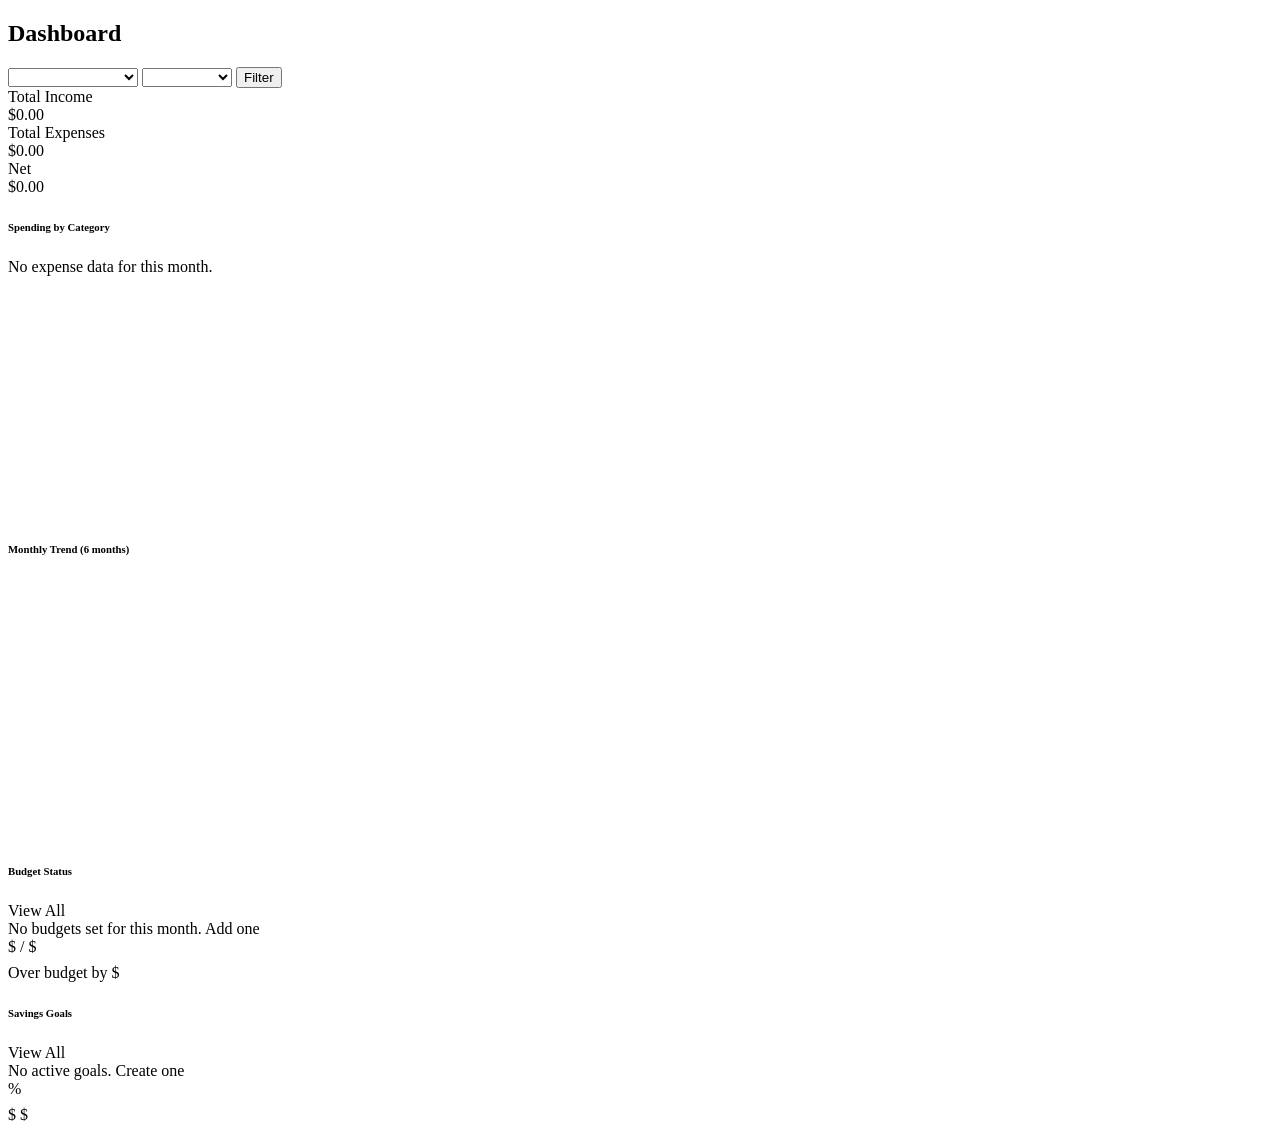
<file: src/main/resources/templates/dashboard/index.html>
<!DOCTYPE html>
<html xmlns:th="http://www.thymeleaf.org"
      th:replace="~{fragments/layout :: layout('Dashboard - FinanceBoard', ~{::content}, 'dashboard')}">
<body>
<th:block th:fragment="content">

    <!-- Header Row -->
    <div class="d-flex justify-content-between align-items-center mb-4">
        <h2 class="mb-0"><i class="bi bi-speedometer2 me-2 text-primary"></i>Dashboard</h2>
        <form class="d-flex gap-2 align-items-center" method="get" th:action="@{/dashboard}">
            <select name="month" class="form-select form-select-sm" style="width:130px">
                <option th:each="m : ${#numbers.sequence(1,12)}"
                        th:value="${m}"
                        th:text="${#temporals.format(#temporals.create(data.year, m, 1), 'MMMM')}"
                        th:selected="${m == data.month}"></option>
            </select>
            <select name="year" class="form-select form-select-sm" style="width:90px">
                <option th:each="yr : ${#numbers.sequence(currentYear - 3, currentYear)}"
                        th:value="${yr}" th:text="${yr}"
                        th:selected="${yr == data.year}"></option>
            </select>
            <button class="btn btn-sm btn-outline-primary" type="submit">
                <i class="bi bi-funnel me-1"></i>Filter
            </button>
        </form>
    </div>

    <!-- KPI Cards -->
    <div class="row g-3 mb-4">
        <div class="col-md-4">
            <div class="card border-0 shadow-sm h-100">
                <div class="card-body d-flex align-items-center">
                    <div class="rounded-circle bg-success bg-opacity-10 p-3 me-3">
                        <i class="bi bi-arrow-down-circle text-success fs-4"></i>
                    </div>
                    <div>
                        <div class="text-muted small">Total Income</div>
                        <div class="fw-bold fs-5 text-success" th:text="'$' + ${#numbers.formatDecimal(data.totalIncome, 1, 2)}">$0.00</div>
                    </div>
                </div>
            </div>
        </div>
        <div class="col-md-4">
            <div class="card border-0 shadow-sm h-100">
                <div class="card-body d-flex align-items-center">
                    <div class="rounded-circle bg-danger bg-opacity-10 p-3 me-3">
                        <i class="bi bi-arrow-up-circle text-danger fs-4"></i>
                    </div>
                    <div>
                        <div class="text-muted small">Total Expenses</div>
                        <div class="fw-bold fs-5 text-danger" th:text="'$' + ${#numbers.formatDecimal(data.totalExpense, 1, 2)}">$0.00</div>
                    </div>
                </div>
            </div>
        </div>
        <div class="col-md-4">
            <div class="card border-0 shadow-sm h-100">
                <div class="card-body d-flex align-items-center">
                    <div th:class="${data.netPositive}
                        ? 'rounded-circle bg-primary bg-opacity-10 p-3 me-3'
                        : 'rounded-circle bg-warning bg-opacity-10 p-3 me-3'">
                        <i th:class="${data.netPositive}
                            ? 'bi bi-graph-up text-primary fs-4'
                            : 'bi bi-graph-down text-warning fs-4'"></i>
                    </div>
                    <div>
                        <div class="text-muted small">Net</div>
                        <div th:class="${data.netPositive}
                            ? 'fw-bold fs-5 text-primary' : 'fw-bold fs-5 text-warning'"
                             th:text="'$' + ${#numbers.formatDecimal(data.netAmount, 1, 2)}">$0.00</div>
                    </div>
                </div>
            </div>
        </div>
    </div>

    <!-- Charts Row -->
    <div class="row g-3 mb-4">
        <!-- Expense by Category (Pie) -->
        <div class="col-md-5">
            <div class="card border-0 shadow-sm h-100">
                <div class="card-header bg-transparent border-0 pb-0">
                    <h6 class="mb-0"><i class="bi bi-pie-chart me-2 text-primary"></i>Spending by Category</h6>
                </div>
                <div class="card-body d-flex justify-content-center">
                    <div style="position:relative; height:260px; width:100%">
                        <canvas id="categoryPieChart"></canvas>
                    </div>
                </div>
            </div>
        </div>
        <!-- Monthly Trend (Bar) -->
        <div class="col-md-7">
            <div class="card border-0 shadow-sm h-100">
                <div class="card-header bg-transparent border-0 pb-0">
                    <h6 class="mb-0"><i class="bi bi-bar-chart me-2 text-primary"></i>Monthly Trend (6 months)</h6>
                </div>
                <div class="card-body">
                    <div style="position:relative; height:260px">
                        <canvas id="trendBarChart"></canvas>
                    </div>
                </div>
            </div>
        </div>
    </div>

    <!-- Budgets & Goals Row -->
    <div class="row g-3">
        <!-- Budget Summary -->
        <div class="col-md-6">
            <div class="card border-0 shadow-sm h-100">
                <div class="card-header bg-transparent border-0 d-flex justify-content-between align-items-center">
                    <h6 class="mb-0"><i class="bi bi-wallet2 me-2 text-primary"></i>Budget Status</h6>
                    <a th:href="@{/budgets}" class="btn btn-sm btn-outline-secondary">View All</a>
                </div>
                <div class="card-body">
                    <div th:if="${#lists.isEmpty(data.budgetStatuses)}" class="text-muted text-center py-3">
                        No budgets set for this month.
                        <a th:href="@{/budgets/new}">Add one</a>
                    </div>
                    <div th:each="bs : ${data.budgetStatuses}" class="mb-3">
                        <div class="d-flex justify-content-between small mb-1">
                            <span th:text="${bs.categoryName}" class="fw-semibold"></span>
                            <span th:class="${bs.overBudget} ? 'text-danger fw-bold' : 'text-muted'">
                                $<span th:text="${#numbers.formatDecimal(bs.spentAmount, 1, 2)}"></span>
                                / $<span th:text="${#numbers.formatDecimal(bs.limitAmount, 1, 2)}"></span>
                            </span>
                        </div>
                        <div class="progress" style="height:8px">
                            <div th:class="${bs.progressBarClass}"
                                 th:style="'width:' + ${bs.usagePercentCapped} + '%'"
                                 role="progressbar"></div>
                        </div>
                        <div th:if="${bs.overBudget}" class="text-danger small mt-1">
                            <i class="bi bi-exclamation-triangle-fill me-1"></i>
                            Over budget by $<span th:text="${#numbers.formatDecimal(bs.spentAmount.subtract(bs.limitAmount).abs(), 1, 2)}"></span>
                        </div>
                    </div>
                </div>
            </div>
        </div>

        <!-- Goals Summary -->
        <div class="col-md-6">
            <div class="card border-0 shadow-sm h-100">
                <div class="card-header bg-transparent border-0 d-flex justify-content-between align-items-center">
                    <h6 class="mb-0"><i class="bi bi-trophy me-2 text-primary"></i>Savings Goals</h6>
                    <a th:href="@{/goals}" class="btn btn-sm btn-outline-secondary">View All</a>
                </div>
                <div class="card-body">
                    <div th:if="${#lists.isEmpty(data.activeGoals)}" class="text-muted text-center py-3">
                        No active goals. <a th:href="@{/goals/new}">Create one</a>
                    </div>
                    <div th:each="goal : ${data.activeGoals}" class="mb-3">
                        <div class="d-flex justify-content-between small mb-1">
                            <span th:text="${goal.name}" class="fw-semibold"></span>
                            <span class="text-muted">
                                <span th:text="${goal.progressPercentInt}"></span>%
                            </span>
                        </div>
                        <div class="progress" style="height:8px">
                            <div class="progress-bar bg-primary"
                                 th:class="${goal.progressBarClass}"
                                 th:style="'width:' + ${goal.progressPercentInt} + '%'"
                                 role="progressbar"></div>
                        </div>
                        <div class="d-flex justify-content-between small text-muted mt-1">
                            <span>$<span th:text="${#numbers.formatDecimal(goal.currentAmount, 1, 2)}"></span></span>
                            <span>$<span th:text="${#numbers.formatDecimal(goal.targetAmount, 1, 2)}"></span></span>
                        </div>
                    </div>
                </div>
            </div>
        </div>
    </div>

    <!-- Chart.js initialization -->
    <script th:inline="javascript">
        (function() {
            // Pie Chart: Expenses by Category
            const pieLabels = [];
            const pieData = [];
            const pieColors = [];
            /*[# th:each="entry : ${data.expensesByCategory}"]*/
            pieLabels.push(/*[[${entry.key}]]*/ 'Category');
            pieData.push(/*[[${entry.value}]]*/ 0);
            pieColors.push(/*[[${data.categoryColors.get(entry.key) ?: '#6c757d'}]]*/ '#6c757d');
            /*[/]*/

            if (pieData.length > 0 && pieData.some(v => v > 0)) {
                new Chart(document.getElementById('categoryPieChart'), {
                    type: 'doughnut',
                    data: {
                        labels: pieLabels,
                        datasets: [{ data: pieData, backgroundColor: pieColors, borderWidth: 2 }]
                    },
                    options: {
                        responsive: true,
                        maintainAspectRatio: false,
                        plugins: {
                            legend: { position: 'right', labels: { boxWidth: 12, font: { size: 12 } } }
                        }
                    }
                });
            } else {
                const el = document.getElementById('categoryPieChart');
                if (el) el.parentElement.innerHTML = '<p class="text-muted text-center pt-5">No expense data for this month.</p>';
            }

            // Bar Chart: Monthly Trend
            const trendLabels = /*[[${data.trendLabels}]]*/ [];
            const trendIncome  = /*[[${data.trendIncome}]]*/ [];
            const trendExpense = /*[[${data.trendExpense}]]*/ [];

            new Chart(document.getElementById('trendBarChart'), {
                type: 'bar',
                data: {
                    labels: trendLabels,
                    datasets: [
                        { label: 'Income',   data: trendIncome,  backgroundColor: 'rgba(40,167,69,0.75)',  borderRadius: 4 },
                        { label: 'Expenses', data: trendExpense, backgroundColor: 'rgba(220,53,69,0.75)', borderRadius: 4 }
                    ]
                },
                options: {
                    responsive: true,
                    maintainAspectRatio: false,
                    plugins: { legend: { position: 'top' } },
                    scales: {
                        y: { beginAtZero: true, ticks: { callback: v => '$' + Number(v).toLocaleString() } }
                    }
                }
            });
        })();
    </script>

</th:block>
</body>
</html>
</file>
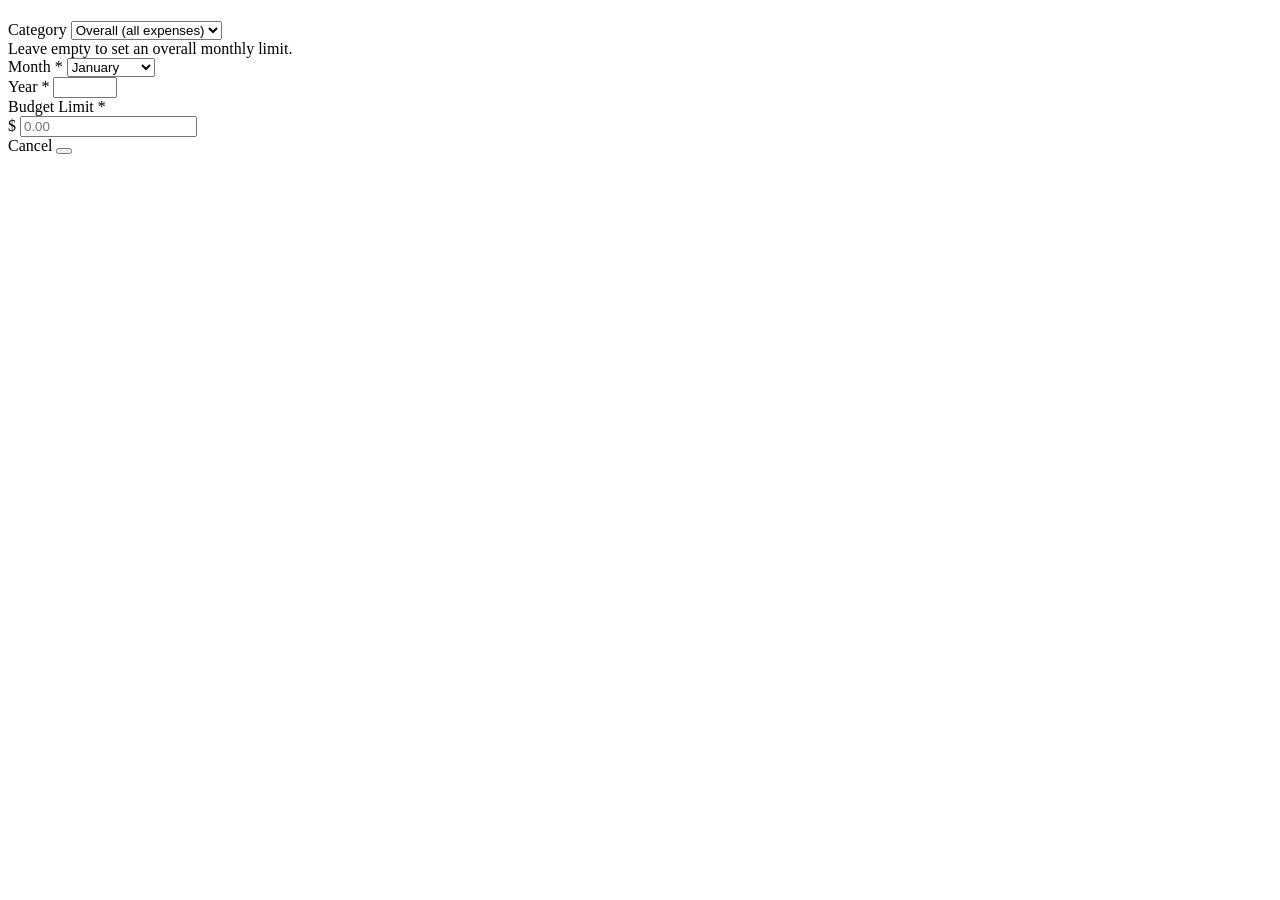
<file: src/main/resources/templates/budgets/form.html>
<!DOCTYPE html>
<html xmlns:th="http://www.thymeleaf.org"
      th:replace="~{fragments/layout :: layout(${editMode != null and editMode ? 'Edit Budget' : 'New Budget'} + ' - FinanceBoard', ~{::content}, 'budgets')}">
<body>
<th:block th:fragment="content">

    <div class="row justify-content-center">
        <div class="col-md-6 col-lg-5">
            <div class="card border-0 shadow-sm">
                <div class="card-header border-0 bg-transparent">
                    <h4 class="mb-0">
                        <i class="bi bi-wallet2 me-2 text-primary"></i>
                        <span th:text="${editMode != null and editMode ? 'Edit Budget' : 'Set Budget'}"></span>
                    </h4>
                </div>
                <div class="card-body">
                    <form th:action="${editMode != null and editMode ? '/budgets/' + form.id + '/edit' : '/budgets'}"
                          th:object="${form}" method="post" novalidate>

                        <div class="mb-3">
                            <label class="form-label fw-semibold">Category</label>
                            <select class="form-select" th:field="*{categoryId}">
                                <option value="">Overall (all expenses)</option>
                                <option th:each="cat : ${categories}"
                                        th:value="${cat.id}"
                                        th:text="${cat.icon != null ? cat.icon + ' ' : ''} + ${cat.name}"></option>
                            </select>
                            <div class="form-text">Leave empty to set an overall monthly limit.</div>
                        </div>

                        <div class="row g-3 mb-3">
                            <div class="col-6">
                                <label class="form-label fw-semibold">Month <span class="text-danger">*</span></label>
                                <select class="form-select" th:field="*{month}"
                                        th:classappend="${#fields.hasErrors('month')} ? 'is-invalid'">
                                    <option value="1">January</option>
                                    <option value="2">February</option>
                                    <option value="3">March</option>
                                    <option value="4">April</option>
                                    <option value="5">May</option>
                                    <option value="6">June</option>
                                    <option value="7">July</option>
                                    <option value="8">August</option>
                                    <option value="9">September</option>
                                    <option value="10">October</option>
                                    <option value="11">November</option>
                                    <option value="12">December</option>
                                </select>
                                <div th:if="${#fields.hasErrors('month')}" class="invalid-feedback" th:errors="*{month}"></div>
                            </div>
                            <div class="col-6">
                                <label class="form-label fw-semibold">Year <span class="text-danger">*</span></label>
                                <input type="number" class="form-control" th:field="*{year}"
                                       min="2000" max="2100"
                                       th:classappend="${#fields.hasErrors('year')} ? 'is-invalid'">
                                <div th:if="${#fields.hasErrors('year')}" class="invalid-feedback" th:errors="*{year}"></div>
                            </div>
                        </div>

                        <div class="mb-4">
                            <label class="form-label fw-semibold">Budget Limit <span class="text-danger">*</span></label>
                            <div class="input-group">
                                <span class="input-group-text">$</span>
                                <input type="number" class="form-control" th:field="*{limitAmount}"
                                       step="0.01" min="0.01" placeholder="0.00"
                                       th:classappend="${#fields.hasErrors('limitAmount')} ? 'is-invalid'">
                                <div th:if="${#fields.hasErrors('limitAmount')}" class="invalid-feedback"
                                     th:errors="*{limitAmount}"></div>
                            </div>
                        </div>

                        <div class="d-flex justify-content-between">
                            <a th:href="@{/budgets}" class="btn btn-outline-secondary">
                                <i class="bi bi-arrow-left me-1"></i>Cancel
                            </a>
                            <button type="submit" class="btn btn-primary">
                                <i class="bi bi-check-lg me-1"></i>
                                <span th:text="${editMode != null and editMode ? 'Update Budget' : 'Save Budget'}"></span>
                            </button>
                        </div>
                    </form>
                </div>
            </div>
        </div>
    </div>

</th:block>
</body>
</html>
</file>
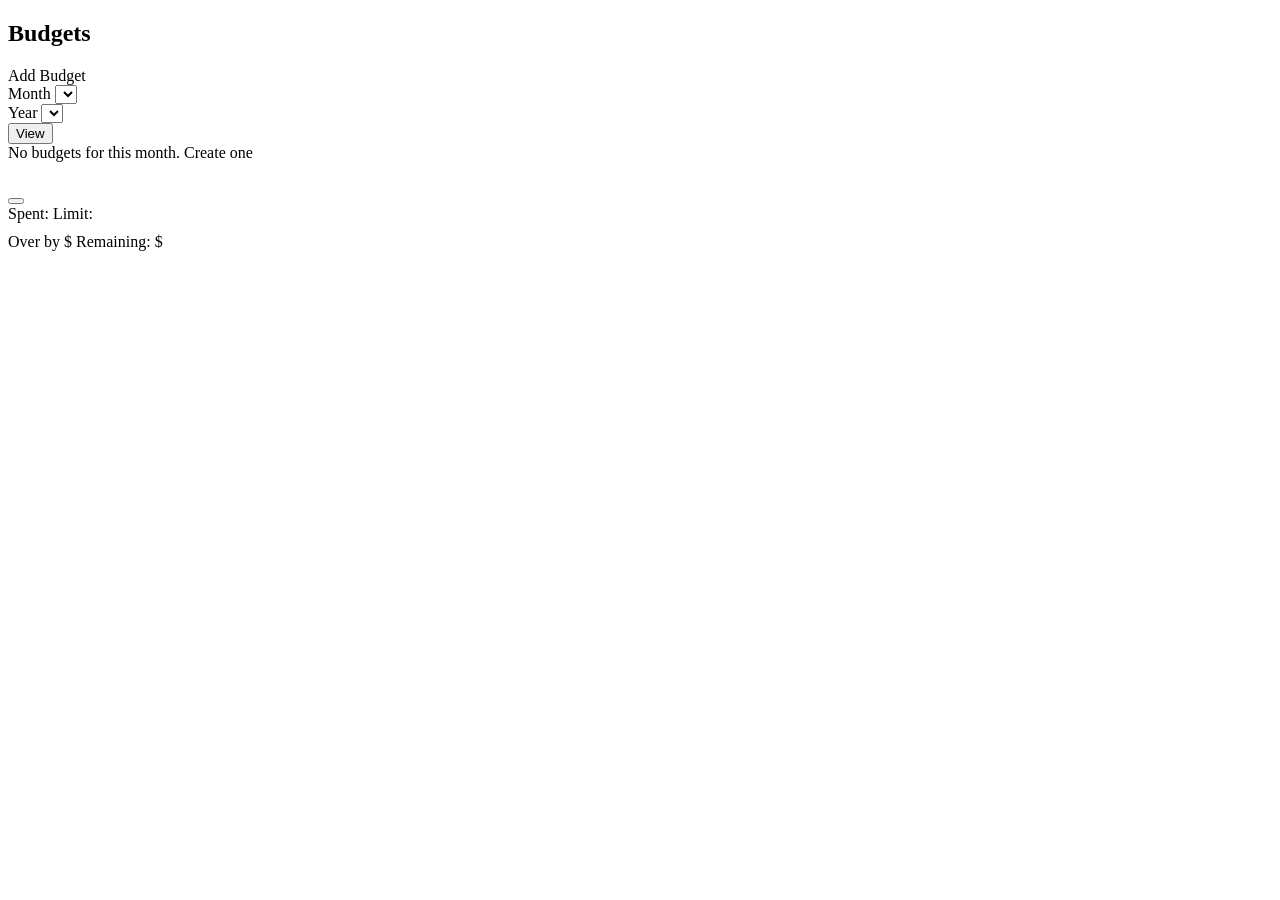
<file: src/main/resources/templates/budgets/list.html>
<!DOCTYPE html>
<html xmlns:th="http://www.thymeleaf.org"
      th:replace="~{fragments/layout :: layout('Budgets - FinanceBoard', ~{::content}, 'budgets')}">
<body>
<th:block th:fragment="content">

    <div class="d-flex justify-content-between align-items-center mb-4">
        <h2 class="mb-0"><i class="bi bi-wallet2 me-2 text-primary"></i>Budgets</h2>
        <a th:href="@{/budgets/new}" class="btn btn-primary">
            <i class="bi bi-plus-lg me-1"></i>Add Budget
        </a>
    </div>

    <!-- Month/Year Filter -->
    <div class="card border-0 shadow-sm mb-4">
        <div class="card-body py-3">
            <form class="row g-2 align-items-end" method="get" th:action="@{/budgets}">
                <div class="col-auto">
                    <label class="form-label small text-muted mb-1">Month</label>
                    <select name="month" class="form-select form-select-sm">
                        <option th:each="m : ${#numbers.sequence(1,12)}"
                                th:value="${m}"
                                th:text="${#temporals.format(#temporals.create(selectedYear, m, 1), 'MMMM')}"
                                th:selected="${m == selectedMonth}"></option>
                    </select>
                </div>
                <div class="col-auto">
                    <label class="form-label small text-muted mb-1">Year</label>
                    <select name="year" class="form-select form-select-sm">
                        <option th:each="yr : ${#numbers.sequence(currentYear - 2, currentYear + 1)}"
                                th:value="${yr}" th:text="${yr}"
                                th:selected="${yr == selectedYear}"></option>
                    </select>
                </div>
                <div class="col-auto">
                    <button class="btn btn-sm btn-outline-primary" type="submit">
                        <i class="bi bi-funnel me-1"></i>View
                    </button>
                </div>
            </form>
        </div>
    </div>

    <!-- Budget List -->
    <div th:if="${#lists.isEmpty(budgetStatuses)}" class="text-center text-muted py-5">
        <i class="bi bi-wallet2 fs-1 d-block mb-2 opacity-50"></i>
        No budgets for this month. <a th:href="@{/budgets/new}">Create one</a>
    </div>

    <div class="row g-3" th:unless="${#lists.isEmpty(budgetStatuses)}">
        <div class="col-md-6 col-lg-4" th:each="bs : ${budgetStatuses}">
            <div class="card border-0 shadow-sm h-100"
                 th:classappend="${bs.overBudget} ? 'border-danger border-opacity-50'">
                <div class="card-body">
                    <div class="d-flex justify-content-between align-items-start mb-2">
                        <h6 class="mb-0 fw-semibold" th:text="${bs.categoryName}"></h6>
                        <div>
                            <a th:href="@{/budgets/{id}/edit(id=${bs.budgetId})}"
                               class="btn btn-sm btn-outline-secondary me-1" title="Edit">
                                <i class="bi bi-pencil"></i>
                            </a>
                            <form th:action="@{/budgets/{id}/delete(id=${bs.budgetId})}" method="post" class="d-inline"
                                  onsubmit="return confirm('Delete this budget?')">
                                <button class="btn btn-sm btn-outline-danger" title="Delete">
                                    <i class="bi bi-trash"></i>
                                </button>
                            </form>
                        </div>
                    </div>

                    <div class="d-flex justify-content-between align-items-center mb-1 small">
                        <span class="text-muted">
                            Spent: <strong th:class="${bs.overBudget} ? 'text-danger' : ''"
                                          th:text="'$' + ${#numbers.formatDecimal(bs.spentAmount, 1, 2)}"></strong>
                        </span>
                        <span class="text-muted">
                            Limit: <strong th:text="'$' + ${#numbers.formatDecimal(bs.limitAmount, 1, 2)}"></strong>
                        </span>
                    </div>

                    <div class="progress mb-2" style="height:10px">
                        <div th:class="${bs.progressBarClass}"
                             th:style="'width:' + ${bs.usagePercentCapped} + '%'"
                             role="progressbar"
                             th:title="${#numbers.formatDecimal(bs.usagePercent, 1, 1)} + '% used'"></div>
                    </div>

                    <div class="d-flex justify-content-between small">
                        <span th:if="${bs.overBudget}" class="text-danger fw-semibold">
                            <i class="bi bi-exclamation-triangle-fill me-1"></i>
                            Over by $<span th:text="${#numbers.formatDecimal(bs.spentAmount.subtract(bs.limitAmount).abs(), 1, 2)}"></span>
                        </span>
                        <span th:unless="${bs.overBudget}" class="text-success">
                            <i class="bi bi-check-circle me-1"></i>
                            Remaining: $<span th:text="${#numbers.formatDecimal(bs.remaining, 1, 2)}"></span>
                        </span>
                        <span class="text-muted" th:text="${#numbers.formatDecimal(bs.usagePercent, 1, 0)} + '%'"></span>
                    </div>
                </div>
            </div>
        </div>
    </div>

</th:block>
</body>
</html>
</file>
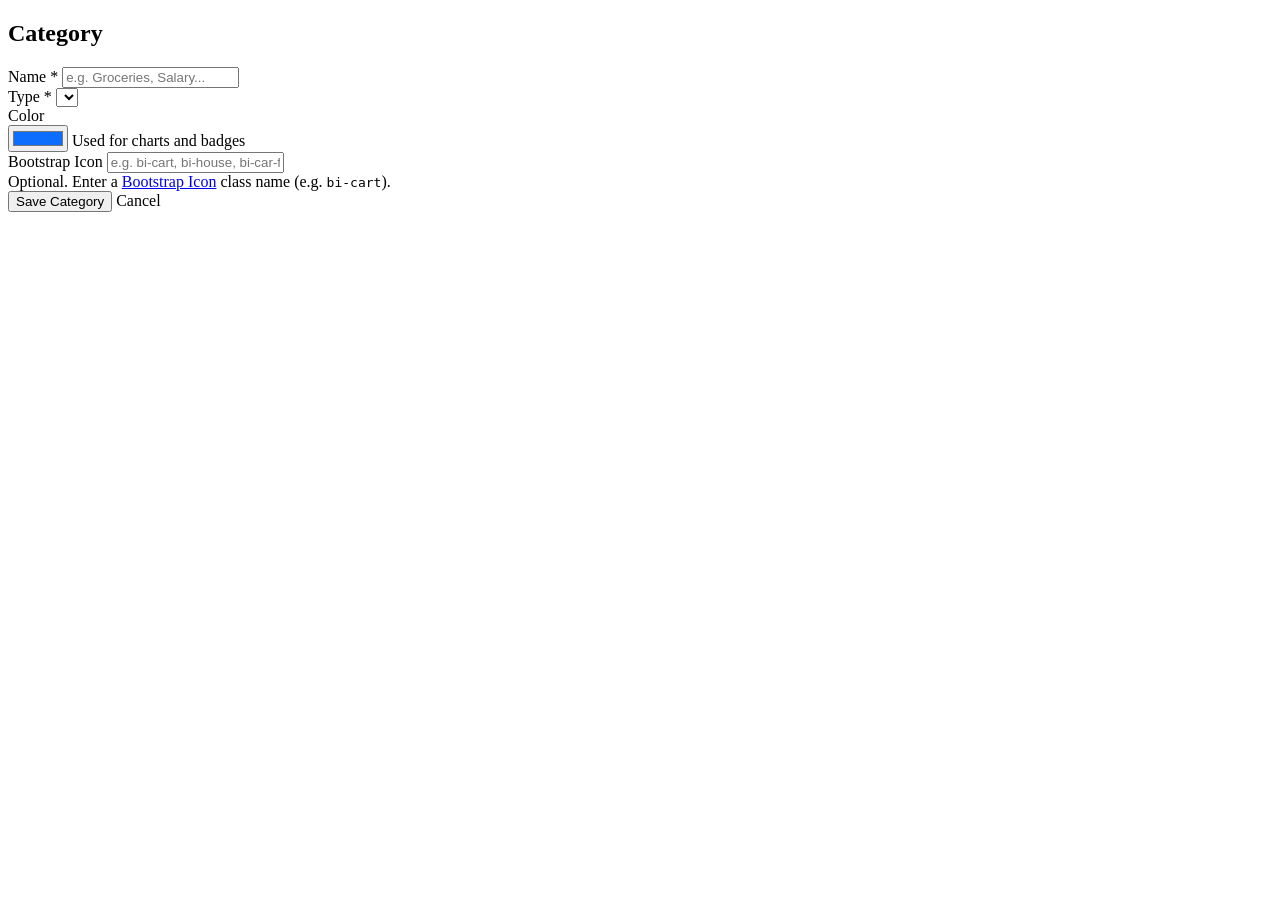
<file: src/main/resources/templates/categories/form.html>
<!DOCTYPE html>
<html xmlns:th="http://www.thymeleaf.org"
      xmlns:layout="http://www.ultraq.net.nz/thymeleaf/layout"
      layout:decorate="~{layout}"
      lang="en">
<head>
    <title th:text="${pageTitle}">Category Form</title>
</head>
<body>
<layout:fragment name="content">

    <div class="d-flex align-items-center mb-4">
        <a th:href="@{/categories}" class="btn btn-outline-secondary btn-sm me-3">
            <i class="bi bi-arrow-left"></i>
        </a>
        <h2 class="mb-0" th:text="${pageTitle}">Category</h2>
    </div>

    <div class="row justify-content-center">
        <div class="col-md-6 col-lg-5">
            <div class="card border-0 shadow-sm">
                <div class="card-body p-4">
                    <form th:action="@{/categories/save}" method="post" th:object="${category}">
                        <input type="hidden" th:field="*{id}"/>

                        <!-- Name -->
                        <div class="mb-3">
                            <label for="name" class="form-label fw-semibold">Name <span class="text-danger">*</span></label>
                            <input type="text" class="form-control" id="name" th:field="*{name}"
                                   th:classappend="${#fields.hasErrors('name') ? 'is-invalid' : ''}"
                                   placeholder="e.g. Groceries, Salary..."/>
                            <div class="invalid-feedback" th:errors="*{name}"></div>
                        </div>

                        <!-- Type -->
                        <div class="mb-3">
                            <label for="type" class="form-label fw-semibold">Type <span class="text-danger">*</span></label>
                            <select class="form-select" id="type" th:field="*{type}">
                                <option th:each="t : ${types}" th:value="${t}" th:text="${t.name()}"></option>
                            </select>
                        </div>

                        <!-- Color -->
                        <div class="mb-3">
                            <label for="color" class="form-label fw-semibold">Color</label>
                            <div class="d-flex align-items-center gap-2">
                                <input type="color" class="form-control form-control-color" id="color"
                                       th:field="*{color}" value="#0d6efd" style="width: 60px;"/>
                                <span class="text-muted small">Used for charts and badges</span>
                            </div>
                        </div>

                        <!-- Icon -->
                        <div class="mb-4">
                            <label for="icon" class="form-label fw-semibold">Bootstrap Icon</label>
                            <input type="text" class="form-control" id="icon" th:field="*{icon}"
                                   placeholder="e.g. bi-cart, bi-house, bi-car-front"/>
                            <div class="form-text">
                                Optional. Enter a <a href="https://icons.getbootstrap.com/" target="_blank">Bootstrap Icon</a>
                                class name (e.g. <code>bi-cart</code>).
                            </div>
                        </div>

                        <div class="d-flex gap-2">
                            <button type="submit" class="btn btn-primary">
                                <i class="bi bi-check-lg me-1"></i>Save Category
                            </button>
                            <a th:href="@{/categories}" class="btn btn-outline-secondary">Cancel</a>
                        </div>
                    </form>
                </div>
            </div>
        </div>
    </div>

</layout:fragment>
</body>
</html>
</file>
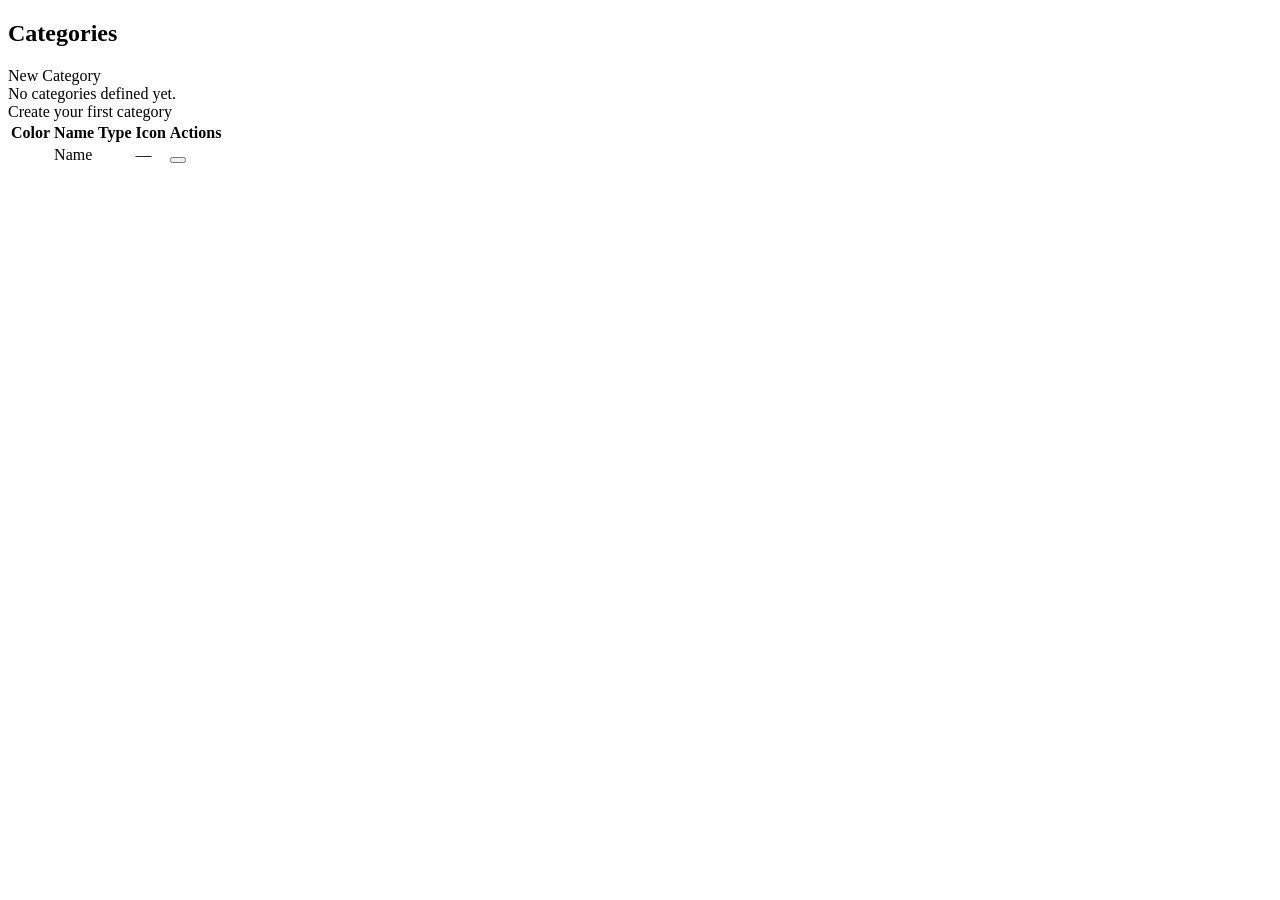
<file: src/main/resources/templates/categories/list.html>
<!DOCTYPE html>
<html xmlns:th="http://www.thymeleaf.org"
      xmlns:layout="http://www.ultraq.net.nz/thymeleaf/layout"
      layout:decorate="~{layout}"
      lang="en">
<head>
    <title th:text="${pageTitle}">Categories</title>
</head>
<body>
<layout:fragment name="content">

    <div class="d-flex justify-content-between align-items-center mb-4">
        <h2 class="mb-0"><i class="bi bi-tags me-2 text-primary"></i>Categories</h2>
        <a th:href="@{/categories/new}" class="btn btn-primary">
            <i class="bi bi-plus-lg me-1"></i>New Category
        </a>
    </div>

    <div th:if="${categories.isEmpty()}" class="text-center py-5 text-muted">
        <i class="bi bi-tags fs-1 d-block mb-2"></i>
        No categories defined yet.
        <div class="mt-2"><a th:href="@{/categories/new}">Create your first category</a></div>
    </div>

    <div class="card border-0 shadow-sm" th:unless="${categories.isEmpty()}">
        <div class="table-responsive">
            <table class="table table-hover mb-0 align-middle">
                <thead class="table-light">
                    <tr>
                        <th class="ps-3">Color</th>
                        <th>Name</th>
                        <th>Type</th>
                        <th>Icon</th>
                        <th class="text-end pe-3">Actions</th>
                    </tr>
                </thead>
                <tbody>
                    <tr th:each="cat : ${categories}">
                        <td class="ps-3">
                            <div class="rounded-circle d-inline-block"
                                 th:style="'background-color: ' + ${cat.color != null ? cat.color : '#6c757d'} + '; width:24px; height:24px;'">
                            </div>
                        </td>
                        <td class="fw-semibold" th:text="${cat.name}">Name</td>
                        <td>
                            <span class="badge"
                                  th:classappend="${cat.type.name() == 'INCOME' ? 'bg-success' :
                                                  (cat.type.name() == 'EXPENSE' ? 'bg-danger' : 'bg-primary')}"
                                  th:text="${cat.type.name()}">
                            </span>
                        </td>
                        <td>
                            <i th:if="${cat.icon}" class="bi"
                               th:classappend="${cat.icon}" th:title="${cat.icon}"></i>
                            <span th:unless="${cat.icon}" class="text-muted">—</span>
                        </td>
                        <td class="text-end pe-3">
                            <a th:href="@{/categories/{id}/edit(id=${cat.id})}"
                               class="btn btn-sm btn-outline-secondary me-1">
                                <i class="bi bi-pencil"></i>
                            </a>
                            <form th:action="@{/categories/{id}/delete(id=${cat.id})}" method="post"
                                  class="d-inline"
                                  onsubmit="return confirm('Delete this category? This may affect existing transactions.')">
                                <button type="submit" class="btn btn-sm btn-outline-danger">
                                    <i class="bi bi-trash"></i>
                                </button>
                            </form>
                        </td>
                    </tr>
                </tbody>
            </table>
        </div>
    </div>

</layout:fragment>
</body>
</html>
</file>
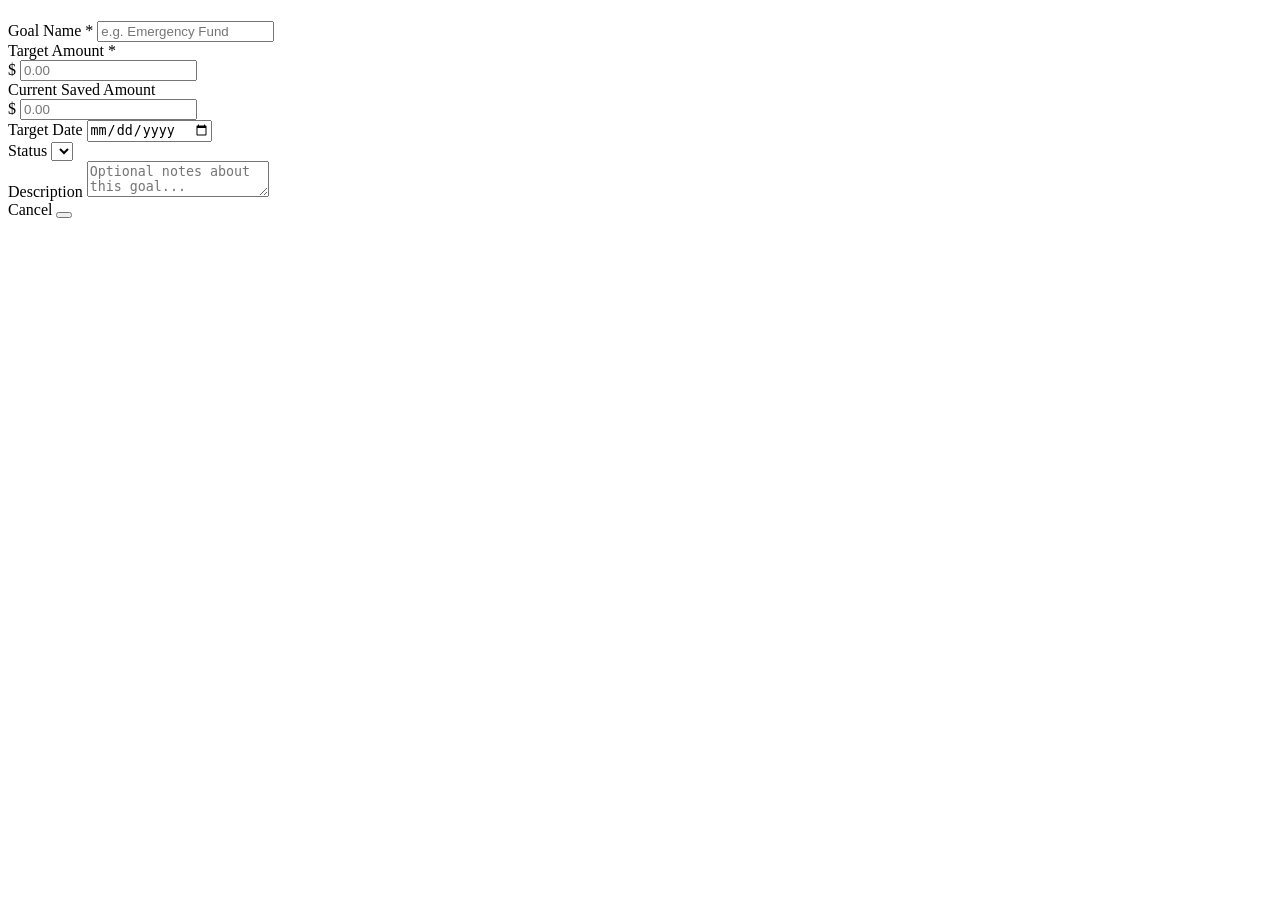
<file: src/main/resources/templates/goals/form.html>
<!DOCTYPE html>
<html xmlns:th="http://www.thymeleaf.org"
      th:replace="~{fragments/layout :: layout(${editMode != null and editMode ? 'Edit Goal' : 'New Goal'} + ' - FinanceBoard', ~{::content}, 'goals')}">
<body>
<th:block th:fragment="content">

    <div class="row justify-content-center">
        <div class="col-md-6 col-lg-5">
            <div class="card border-0 shadow-sm">
                <div class="card-header border-0 bg-transparent">
                    <h4 class="mb-0">
                        <i class="bi bi-trophy me-2 text-primary"></i>
                        <span th:text="${editMode != null and editMode ? 'Edit Goal' : 'New Savings Goal'}"></span>
                    </h4>
                </div>
                <div class="card-body">
                    <form th:action="${editMode != null and editMode ? '/goals/' + form.id + '/edit' : '/goals'}"
                          th:object="${form}" method="post" novalidate>

                        <div class="mb-3">
                            <label class="form-label fw-semibold">Goal Name <span class="text-danger">*</span></label>
                            <input type="text" class="form-control" th:field="*{name}"
                                   placeholder="e.g. Emergency Fund"
                                   th:classappend="${#fields.hasErrors('name')} ? 'is-invalid'">
                            <div th:if="${#fields.hasErrors('name')}" class="invalid-feedback" th:errors="*{name}"></div>
                        </div>

                        <div class="mb-3">
                            <label class="form-label fw-semibold">Target Amount <span class="text-danger">*</span></label>
                            <div class="input-group">
                                <span class="input-group-text">$</span>
                                <input type="number" class="form-control" th:field="*{targetAmount}"
                                       step="0.01" min="0.01" placeholder="0.00"
                                       th:classappend="${#fields.hasErrors('targetAmount')} ? 'is-invalid'">
                                <div th:if="${#fields.hasErrors('targetAmount')}" class="invalid-feedback"
                                     th:errors="*{targetAmount}"></div>
                            </div>
                        </div>

                        <div class="mb-3">
                            <label class="form-label fw-semibold">Current Saved Amount</label>
                            <div class="input-group">
                                <span class="input-group-text">$</span>
                                <input type="number" class="form-control" th:field="*{currentAmount}"
                                       step="0.01" min="0" placeholder="0.00">
                            </div>
                        </div>

                        <div class="mb-3">
                            <label class="form-label fw-semibold">Target Date</label>
                            <input type="date" class="form-control" th:field="*{targetDate}">
                        </div>

                        <div class="mb-3">
                            <label class="form-label fw-semibold">Status</label>
                            <select class="form-select" th:field="*{status}">
                                <option th:each="s : ${statuses}" th:value="${s.name()}" th:text="${s.name()}"></option>
                            </select>
                        </div>

                        <div class="mb-4">
                            <label class="form-label fw-semibold">Description</label>
                            <textarea class="form-control" th:field="*{description}" rows="2"
                                      placeholder="Optional notes about this goal..."></textarea>
                        </div>

                        <div class="d-flex justify-content-between">
                            <a th:href="@{/goals}" class="btn btn-outline-secondary">
                                <i class="bi bi-arrow-left me-1"></i>Cancel
                            </a>
                            <button type="submit" class="btn btn-primary">
                                <i class="bi bi-check-lg me-1"></i>
                                <span th:text="${editMode != null and editMode ? 'Update Goal' : 'Create Goal'}"></span>
                            </button>
                        </div>
                    </form>
                </div>
            </div>
        </div>
    </div>

</th:block>
</body>
</html>
</file>
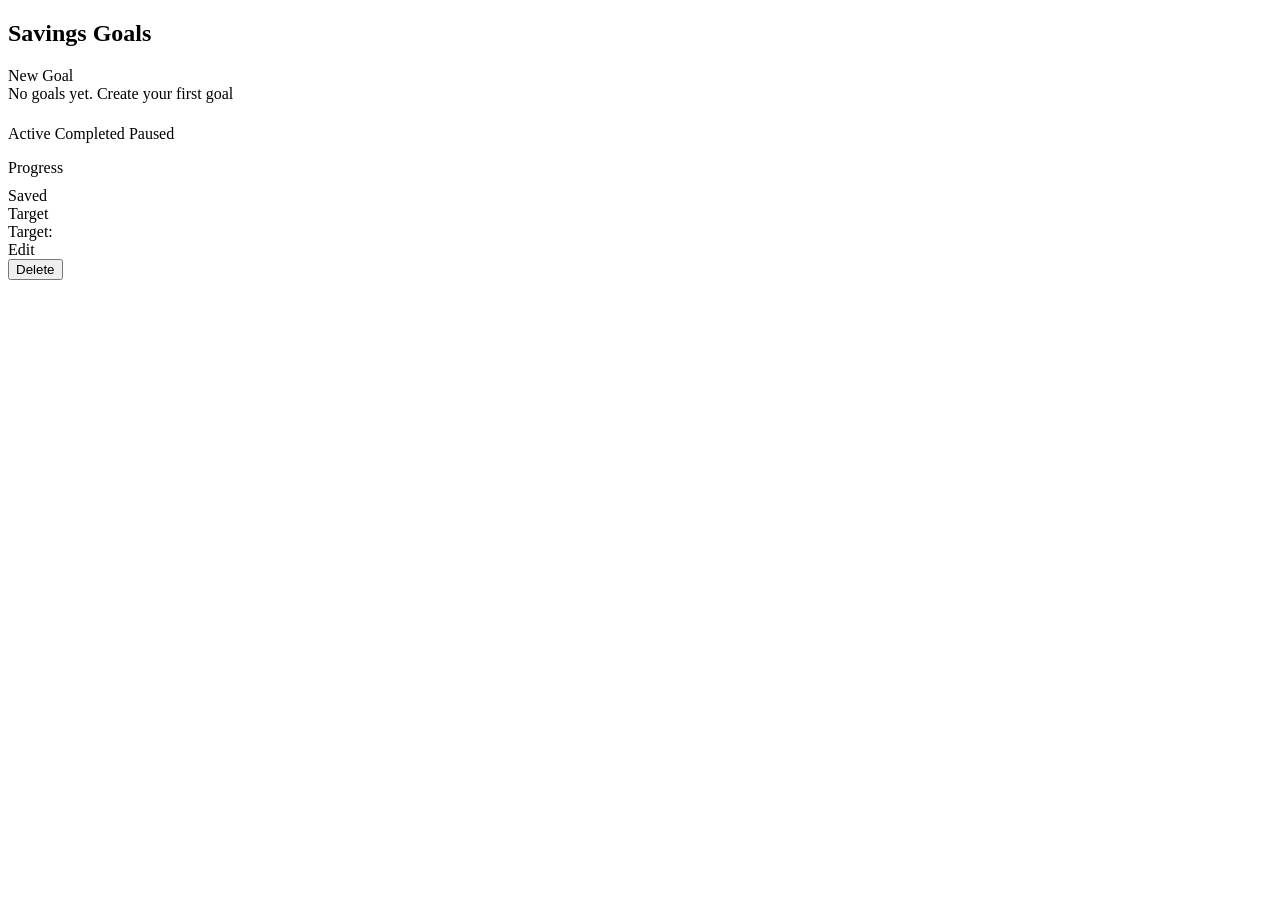
<file: src/main/resources/templates/goals/list.html>
<!DOCTYPE html>
<html xmlns:th="http://www.thymeleaf.org"
      th:replace="~{fragments/layout :: layout('Goals - FinanceBoard', ~{::content}, 'goals')}">
<body>
<th:block th:fragment="content">

    <div class="d-flex justify-content-between align-items-center mb-4">
        <h2 class="mb-0"><i class="bi bi-trophy me-2 text-primary"></i>Savings Goals</h2>
        <a th:href="@{/goals/new}" class="btn btn-primary">
            <i class="bi bi-plus-lg me-1"></i>New Goal
        </a>
    </div>

    <div th:if="${#lists.isEmpty(goals)}" class="text-center text-muted py-5">
        <i class="bi bi-trophy fs-1 d-block mb-2 opacity-50"></i>
        No goals yet. <a th:href="@{/goals/new}">Create your first goal</a>
    </div>

    <div class="row g-3">
        <div class="col-md-6 col-lg-4" th:each="goal : ${goals}">
            <div class="card border-0 shadow-sm h-100">
                <div class="card-body">
                    <div class="d-flex justify-content-between align-items-start mb-2">
                        <h5 class="card-title mb-0" th:text="${goal.name}"></h5>
                        <div class="d-flex gap-1">
                            <span th:switch="${goal.status.name()}">
                                <span th:case="'ACTIVE'" class="badge bg-success-subtle text-success border border-success-subtle">Active</span>
                                <span th:case="'COMPLETED'" class="badge bg-primary-subtle text-primary border border-primary-subtle">Completed</span>
                                <span th:case="'PAUSED'" class="badge bg-secondary-subtle text-secondary border border-secondary-subtle">Paused</span>
                            </span>
                        </div>
                    </div>

                    <p th:if="${goal.description}" class="text-muted small mb-3" th:text="${goal.description}"></p>

                    <div class="mb-2">
                        <div class="d-flex justify-content-between small mb-1">
                            <span class="text-muted">Progress</span>
                            <span class="fw-semibold" th:text="${goal.progressPercentInt} + '%'"></span>
                        </div>
                        <div class="progress" style="height:10px">
                        <div th:class="${goal.progressBarClass}"
                                 th:style="'width:' + ${goal.progressPercentInt} + '%'"
                                 role="progressbar"></div>
                        </div>
                    </div>

                    <div class="row g-2 text-center mt-2">
                        <div class="col-6">
                            <div class="text-muted small">Saved</div>
                            <div class="fw-bold text-success" th:text="'$' + ${#numbers.formatDecimal(goal.currentAmount, 1, 2)}"></div>
                        </div>
                        <div class="col-6">
                            <div class="text-muted small">Target</div>
                            <div class="fw-bold" th:text="'$' + ${#numbers.formatDecimal(goal.targetAmount, 1, 2)}"></div>
                        </div>
                    </div>

                    <div th:if="${goal.targetDate}" class="text-muted small mt-2">
                        <i class="bi bi-calendar me-1"></i>
                        Target: <span th:text="${#temporals.format(goal.targetDate, 'dd MMM yyyy')}"></span>
                    </div>
                </div>
                <div class="card-footer bg-transparent border-0 pt-0">
                    <div class="d-flex justify-content-end gap-2">
                        <a th:href="@{/goals/{id}/edit(id=${goal.id})}" class="btn btn-sm btn-outline-secondary">
                            <i class="bi bi-pencil me-1"></i>Edit
                        </a>
                        <form th:action="@{/goals/{id}/delete(id=${goal.id})}" method="post"
                              onsubmit="return confirm('Delete this goal?')">
                            <button class="btn btn-sm btn-outline-danger">
                                <i class="bi bi-trash me-1"></i>Delete
                            </button>
                        </form>
                    </div>
                </div>
            </div>
        </div>
    </div>

</th:block>
</body>
</html>
</file>
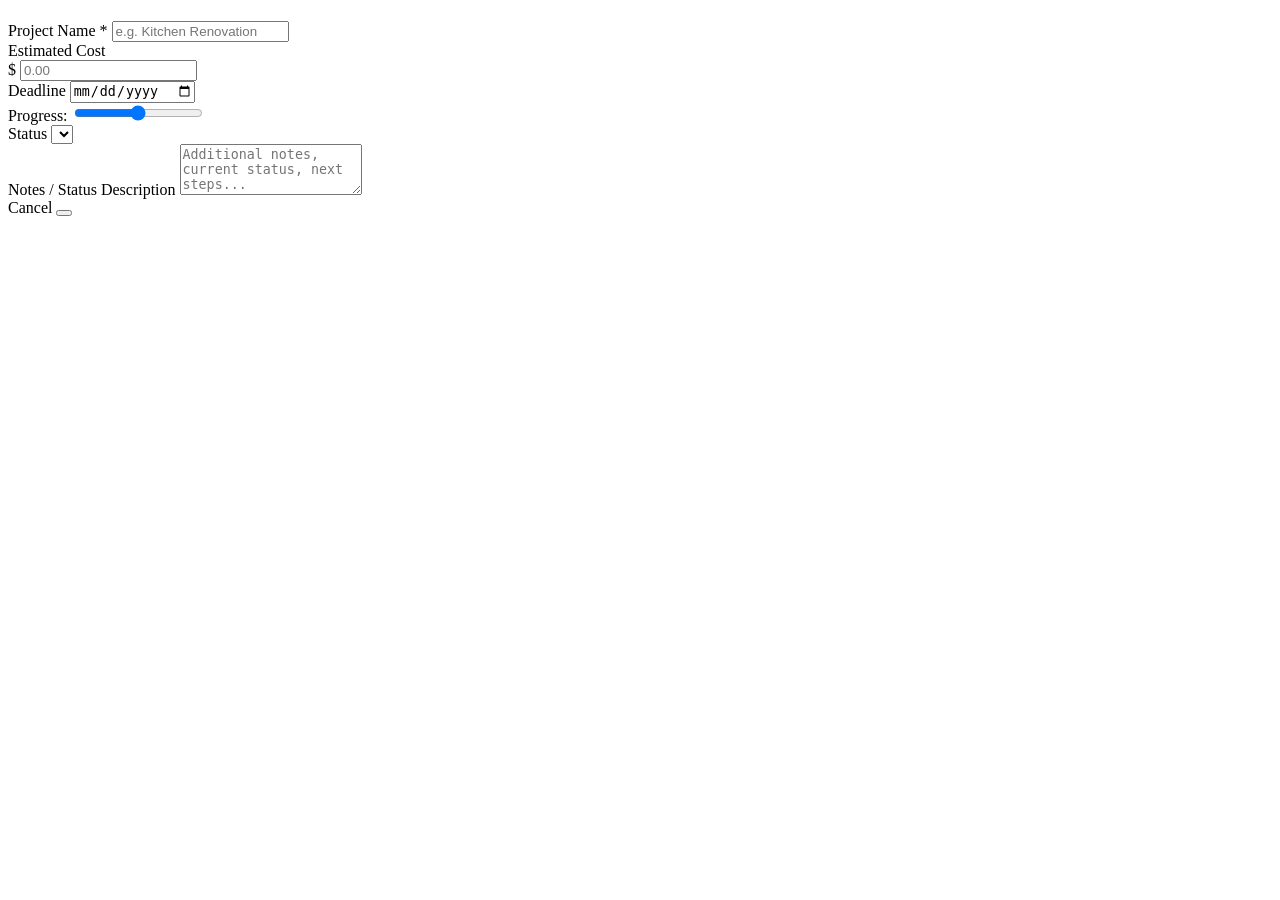
<file: src/main/resources/templates/projects/form.html>
<!DOCTYPE html>
<html xmlns:th="http://www.thymeleaf.org"
      th:replace="~{fragments/layout :: layout(${editMode != null and editMode ? 'Edit Project' : 'New Project'} + ' - FinanceBoard', ~{::content}, 'projects')}">
<body>
<th:block th:fragment="content">

    <div class="row justify-content-center">
        <div class="col-md-7 col-lg-6">
            <div class="card border-0 shadow-sm">
                <div class="card-header border-0 bg-transparent">
                    <h4 class="mb-0">
                        <i class="bi bi-kanban me-2 text-primary"></i>
                        <span th:text="${editMode != null and editMode ? 'Edit Project' : 'New Financial Project'}"></span>
                    </h4>
                </div>
                <div class="card-body">
                    <form th:action="${editMode != null and editMode ? '/projects/' + form.id + '/edit' : '/projects'}"
                          th:object="${form}" method="post" novalidate>

                        <div class="mb-3">
                            <label class="form-label fw-semibold">Project Name <span class="text-danger">*</span></label>
                            <input type="text" class="form-control" th:field="*{name}"
                                   placeholder="e.g. Kitchen Renovation"
                                   th:classappend="${#fields.hasErrors('name')} ? 'is-invalid'">
                            <div th:if="${#fields.hasErrors('name')}" class="invalid-feedback" th:errors="*{name}"></div>
                        </div>

                        <div class="mb-3">
                            <label class="form-label fw-semibold">Estimated Cost</label>
                            <div class="input-group">
                                <span class="input-group-text">$</span>
                                <input type="number" class="form-control" th:field="*{estimatedCost}"
                                       step="0.01" min="0" placeholder="0.00">
                            </div>
                        </div>

                        <div class="mb-3">
                            <label class="form-label fw-semibold">Deadline</label>
                            <input type="date" class="form-control" th:field="*{deadline}">
                        </div>

                        <div class="mb-3">
                            <label class="form-label fw-semibold">
                                Progress: <span id="progressLabel" th:text="${form.progress} + '%'"></span>
                            </label>
                            <input type="range" class="form-range" th:field="*{progress}"
                                   min="0" max="100" step="5"
                                   oninput="document.getElementById('progressLabel').textContent = this.value + '%'">
                            <div th:if="${#fields.hasErrors('progress')}" class="text-danger small" th:errors="*{progress}"></div>
                        </div>

                        <div class="mb-3">
                            <label class="form-label fw-semibold">Status</label>
                            <select class="form-select" th:field="*{status}">
                                <option th:each="s : ${statuses}" th:value="${s.name()}"
                                        th:text="${#strings.replace(s.name(), '_', ' ')}"></option>
                            </select>
                        </div>

                        <div class="mb-4">
                            <label class="form-label fw-semibold">Notes / Status Description</label>
                            <textarea class="form-control" th:field="*{notes}" rows="3"
                                      placeholder="Additional notes, current status, next steps..."></textarea>
                        </div>

                        <div class="d-flex justify-content-between">
                            <a th:href="@{/projects}" class="btn btn-outline-secondary">
                                <i class="bi bi-arrow-left me-1"></i>Cancel
                            </a>
                            <button type="submit" class="btn btn-primary">
                                <i class="bi bi-check-lg me-1"></i>
                                <span th:text="${editMode != null and editMode ? 'Update Project' : 'Create Project'}"></span>
                            </button>
                        </div>
                    </form>
                </div>
            </div>
        </div>
    </div>

</th:block>
</body>
</html>
</file>
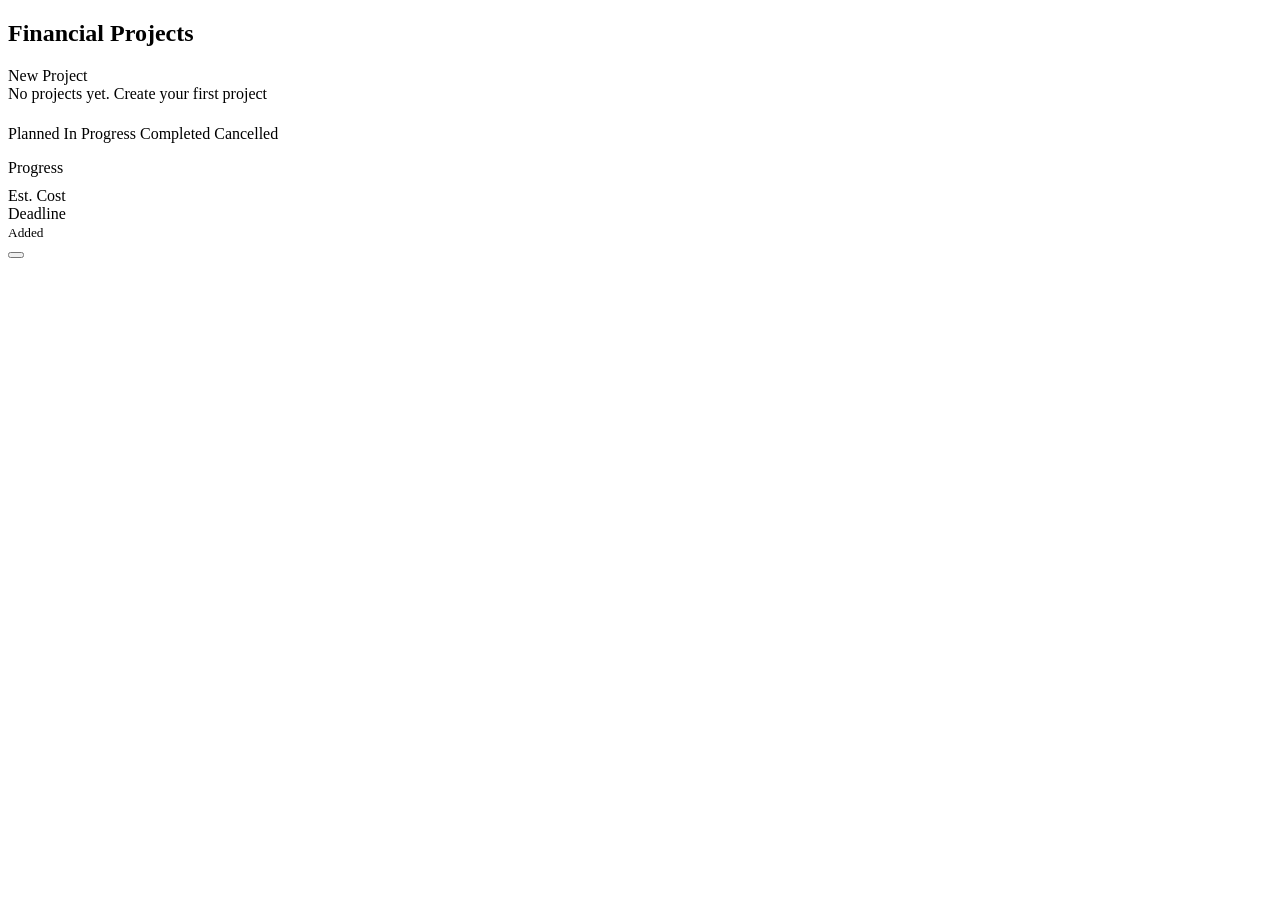
<file: src/main/resources/templates/projects/list.html>
<!DOCTYPE html>
<html xmlns:th="http://www.thymeleaf.org"
      th:replace="~{fragments/layout :: layout('Projects - FinanceBoard', ~{::content}, 'projects')}">
<body>
<th:block th:fragment="content">

    <div class="d-flex justify-content-between align-items-center mb-4">
        <h2 class="mb-0"><i class="bi bi-kanban me-2 text-primary"></i>Financial Projects</h2>
        <a th:href="@{/projects/new}" class="btn btn-primary">
            <i class="bi bi-plus-lg me-1"></i>New Project
        </a>
    </div>

    <div th:if="${#lists.isEmpty(projects)}" class="text-center text-muted py-5">
        <i class="bi bi-kanban fs-1 d-block mb-2 opacity-50"></i>
        No projects yet. <a th:href="@{/projects/new}">Create your first project</a>
    </div>

    <div class="row g-3">
        <div class="col-md-6 col-lg-4" th:each="project : ${projects}">
            <div class="card border-0 shadow-sm h-100">
                <div class="card-body">
                    <div class="d-flex justify-content-between align-items-start mb-2">
                        <h5 class="card-title mb-0" th:text="${project.name}"></h5>
                        <span th:switch="${project.status.name()}">
                            <span th:case="'PLANNED'"      class="badge bg-secondary-subtle text-secondary border border-secondary-subtle">Planned</span>
                            <span th:case="'IN_PROGRESS'"  class="badge bg-warning-subtle text-warning border border-warning-subtle">In Progress</span>
                            <span th:case="'COMPLETED'"    class="badge bg-success-subtle text-success border border-success-subtle">Completed</span>
                            <span th:case="'CANCELLED'"    class="badge bg-danger-subtle text-danger border border-danger-subtle">Cancelled</span>
                        </span>
                    </div>

                    <p th:if="${project.notes}" class="text-muted small mb-3" th:text="${project.notes}"></p>

                    <!-- Progress bar -->
                    <div class="mb-2">
                        <div class="d-flex justify-content-between small mb-1">
                            <span class="text-muted">Progress</span>
                            <span class="fw-semibold" th:text="${project.progress} + '%'"></span>
                        </div>
                        <div class="progress" style="height:10px">
                            <div th:class="${project.progressBarClass}"
                                 th:style="'width:' + ${project.progress} + '%'"
                                 role="progressbar"></div>
                        </div>
                    </div>

                    <div class="row g-2 text-center mt-2">
                        <div class="col-6" th:if="${project.estimatedCost != null}">
                            <div class="text-muted small">Est. Cost</div>
                            <div class="fw-bold" th:text="'$' + ${#numbers.formatDecimal(project.estimatedCost, 1, 2)}"></div>
                        </div>
                        <div th:class="${project.estimatedCost != null} ? 'col-6' : 'col-12'" th:if="${project.deadline != null}">
                            <div class="text-muted small">Deadline</div>
                            <div class="fw-bold small" th:text="${#temporals.format(project.deadline, 'dd MMM yyyy')}"></div>
                        </div>
                    </div>
                </div>
                <div class="card-footer bg-transparent border-0 pt-0">
                    <div class="d-flex justify-content-between align-items-center">
                        <small class="text-muted">
                            <i class="bi bi-calendar3 me-1"></i>
                            Added <span th:text="${#temporals.format(project.createdAt, 'dd MMM yyyy')}"></span>
                        </small>
                        <div class="d-flex gap-1">
                            <a th:href="@{/projects/{id}/edit(id=${project.id})}" class="btn btn-sm btn-outline-secondary">
                                <i class="bi bi-pencil"></i>
                            </a>
                            <form th:action="@{/projects/{id}/delete(id=${project.id})}" method="post"
                                  onsubmit="return confirm('Delete this project?')">
                                <button class="btn btn-sm btn-outline-danger">
                                    <i class="bi bi-trash"></i>
                                </button>
                            </form>
                        </div>
                    </div>
                </div>
            </div>
        </div>
    </div>

</th:block>
</body>
</html>
</file>
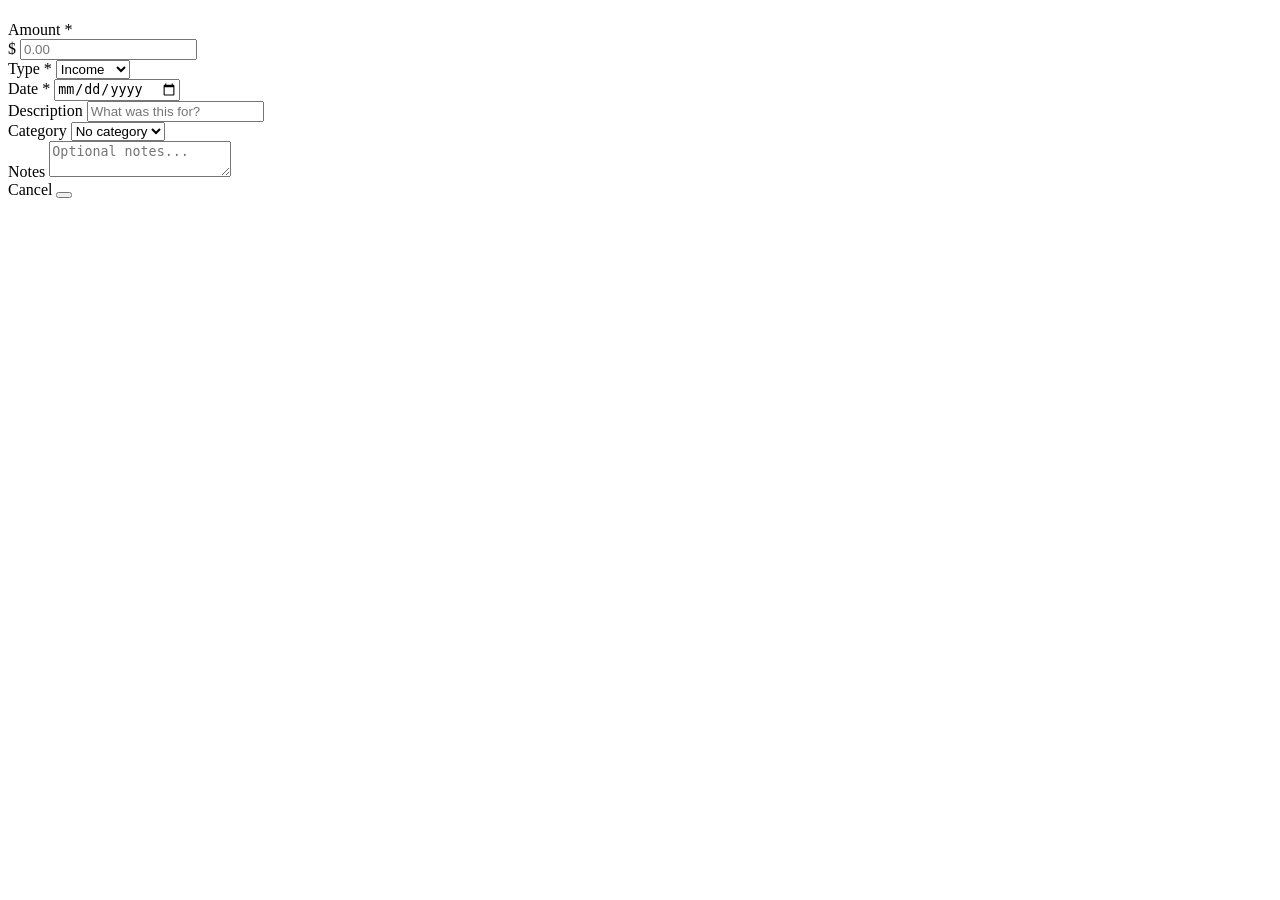
<file: src/main/resources/templates/transactions/form.html>
<!DOCTYPE html>
<html xmlns:th="http://www.thymeleaf.org"
      th:replace="~{fragments/layout :: layout(${editMode != null and editMode ? 'Edit Transaction' : 'New Transaction'} + ' - FinanceBoard', ~{::content}, 'transactions')}">
<body>
<th:block th:fragment="content">

    <div class="row justify-content-center">
        <div class="col-md-7 col-lg-6">
            <div class="card border-0 shadow-sm">
                <div class="card-header border-0 bg-transparent">
                    <h4 class="mb-0">
                        <i class="bi bi-arrow-left-right me-2 text-primary"></i>
                        <span th:text="${editMode != null and editMode ? 'Edit Transaction' : 'Add Transaction'}"></span>
                    </h4>
                </div>
                <div class="card-body">
                    <form th:action="${editMode != null and editMode ? '/transactions/' + form.id + '/edit' : '/transactions'}"
                          th:object="${form}" method="post" novalidate>

                        <div class="mb-3">
                            <label class="form-label fw-semibold">Amount <span class="text-danger">*</span></label>
                            <div class="input-group">
                                <span class="input-group-text">$</span>
                                <input type="number" class="form-control" th:field="*{amount}"
                                       step="0.01" min="0.01" placeholder="0.00"
                                       th:classappend="${#fields.hasErrors('amount')} ? 'is-invalid'">
                                <div th:if="${#fields.hasErrors('amount')}" class="invalid-feedback"
                                     th:errors="*{amount}"></div>
                            </div>
                        </div>

                        <div class="mb-3">
                            <label class="form-label fw-semibold">Type <span class="text-danger">*</span></label>
                            <select class="form-select" th:field="*{type}"
                                    th:classappend="${#fields.hasErrors('type')} ? 'is-invalid'">
                                <option value="INCOME">Income</option>
                                <option value="EXPENSE">Expense</option>
                            </select>
                            <div th:if="${#fields.hasErrors('type')}" class="invalid-feedback" th:errors="*{type}"></div>
                        </div>

                        <div class="mb-3">
                            <label class="form-label fw-semibold">Date <span class="text-danger">*</span></label>
                            <input type="date" class="form-control" th:field="*{date}"
                                   th:classappend="${#fields.hasErrors('date')} ? 'is-invalid'">
                            <div th:if="${#fields.hasErrors('date')}" class="invalid-feedback" th:errors="*{date}"></div>
                        </div>

                        <div class="mb-3">
                            <label class="form-label fw-semibold">Description</label>
                            <input type="text" class="form-control" th:field="*{description}"
                                   placeholder="What was this for?" maxlength="255">
                        </div>

                        <div class="mb-3">
                            <label class="form-label fw-semibold">Category</label>
                            <select class="form-select" th:field="*{categoryId}">
                                <option value="">No category</option>
                                <option th:each="cat : ${categories}"
                                        th:value="${cat.id}"
                                        th:text="${cat.icon != null ? cat.icon + ' ' : ''} + ${cat.name}"></option>
                            </select>
                        </div>

                        <div class="mb-4">
                            <label class="form-label fw-semibold">Notes</label>
                            <textarea class="form-control" th:field="*{notes}" rows="2"
                                      placeholder="Optional notes..."></textarea>
                        </div>

                        <div class="d-flex justify-content-between">
                            <a th:href="@{/transactions}" class="btn btn-outline-secondary">
                                <i class="bi bi-arrow-left me-1"></i>Cancel
                            </a>
                            <button type="submit" class="btn btn-primary">
                                <i class="bi bi-check-lg me-1"></i>
                                <span th:text="${editMode != null and editMode ? 'Update Transaction' : 'Add Transaction'}"></span>
                            </button>
                        </div>
                    </form>
                </div>
            </div>
        </div>
    </div>

</th:block>
</body>
</html>
</file>
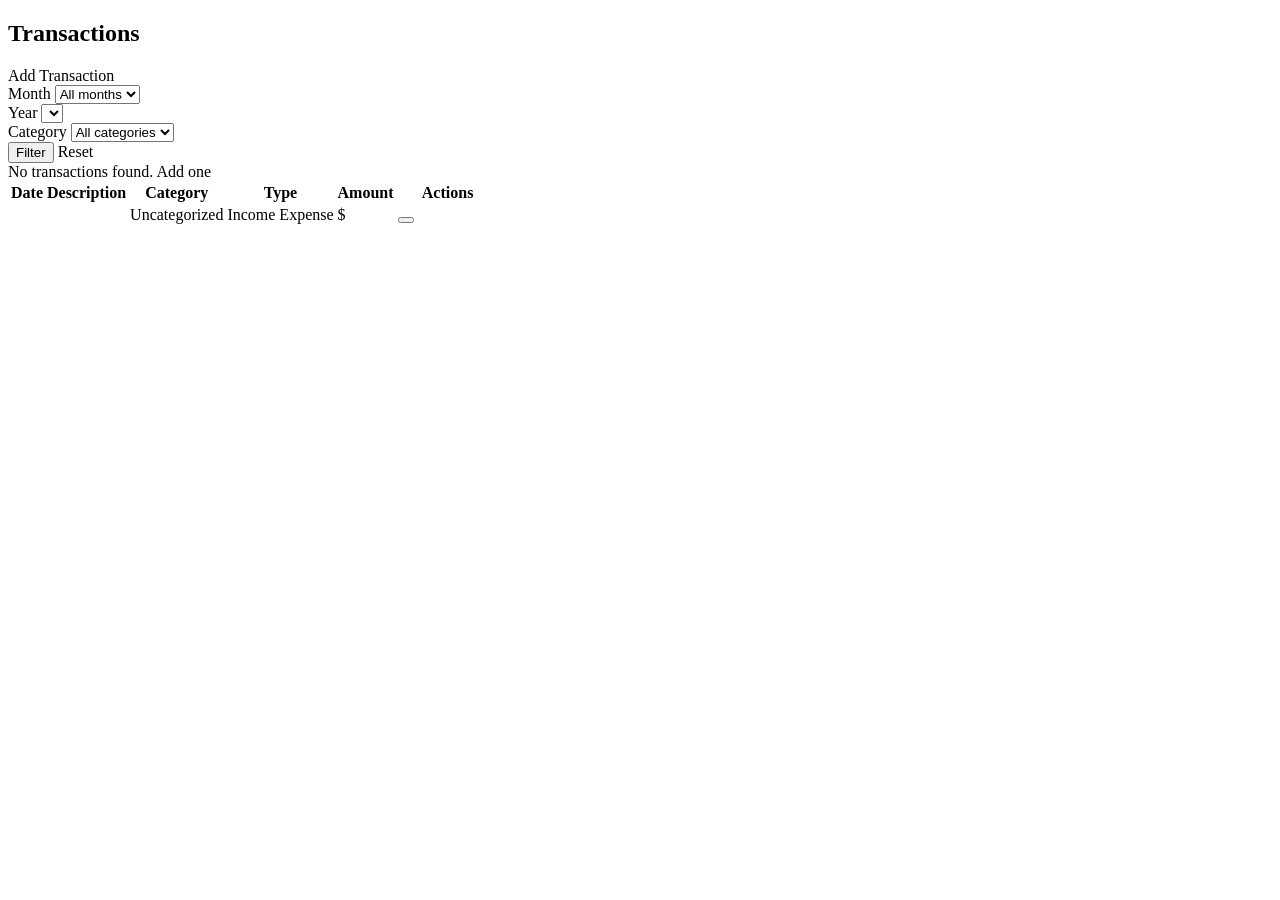
<file: src/main/resources/templates/transactions/list.html>
<!DOCTYPE html>
<html xmlns:th="http://www.thymeleaf.org"
      th:replace="~{fragments/layout :: layout('Transactions - FinanceBoard', ~{::content}, 'transactions')}">
<body>
<th:block th:fragment="content">

    <div class="d-flex justify-content-between align-items-center mb-4">
        <h2 class="mb-0"><i class="bi bi-arrow-left-right me-2 text-primary"></i>Transactions</h2>
        <a th:href="@{/transactions/new}" class="btn btn-primary">
            <i class="bi bi-plus-lg me-1"></i>Add Transaction
        </a>
    </div>

    <!-- Filters -->
    <div class="card border-0 shadow-sm mb-4">
        <div class="card-body py-3">
            <form class="row g-2 align-items-end" method="get" th:action="@{/transactions}">
                <div class="col-auto">
                    <label class="form-label small text-muted mb-1">Month</label>
                    <select name="month" class="form-select form-select-sm">
                        <option value="">All months</option>
                        <option th:each="m : ${#numbers.sequence(1,12)}"
                                th:value="${m}"
                                th:text="${#temporals.format(#temporals.create(selectedYear, m, 1), 'MMMM')}"
                                th:selected="${m == selectedMonth}"></option>
                    </select>
                </div>
                <div class="col-auto">
                    <label class="form-label small text-muted mb-1">Year</label>
                    <select name="year" class="form-select form-select-sm">
                        <option th:each="yr : ${#numbers.sequence(currentYear - 3, currentYear)}"
                                th:value="${yr}" th:text="${yr}"
                                th:selected="${yr == selectedYear}"></option>
                    </select>
                </div>
                <div class="col-auto">
                    <label class="form-label small text-muted mb-1">Category</label>
                    <select name="categoryId" class="form-select form-select-sm">
                        <option value="">All categories</option>
                        <option th:each="cat : ${categories}"
                                th:value="${cat.id}" th:text="${cat.name}"
                                th:selected="${cat.id == selectedCategoryId}"></option>
                    </select>
                </div>
                <div class="col-auto">
                    <button class="btn btn-sm btn-outline-primary" type="submit">
                        <i class="bi bi-funnel me-1"></i>Filter
                    </button>
                    <a th:href="@{/transactions}" class="btn btn-sm btn-outline-secondary ms-1">Reset</a>
                </div>
            </form>
        </div>
    </div>

    <!-- Transaction Table -->
    <div class="card border-0 shadow-sm">
        <div class="card-body p-0">
            <div th:if="${#lists.isEmpty(transactions)}" class="text-center text-muted py-5">
                <i class="bi bi-inbox fs-1 d-block mb-2 opacity-50"></i>
                No transactions found. <a th:href="@{/transactions/new}">Add one</a>
            </div>
            <div th:unless="${#lists.isEmpty(transactions)}" class="table-responsive">
                <table class="table table-hover align-middle mb-0">
                    <thead class="table-light">
                        <tr>
                            <th>Date</th>
                            <th>Description</th>
                            <th>Category</th>
                            <th>Type</th>
                            <th class="text-end">Amount</th>
                            <th class="text-center" style="width:100px">Actions</th>
                        </tr>
                    </thead>
                    <tbody>
                        <tr th:each="tx : ${transactions}">
                            <td class="text-nowrap">
                                <span th:text="${#temporals.format(tx.date, 'dd MMM yyyy')}"></span>
                            </td>
                            <td>
                                <span th:text="${tx.description ?: '-'}"></span>
                                <div th:if="${tx.notes}" class="text-muted small" th:text="${tx.notes}"></div>
                            </td>
                            <td>
                                <span th:if="${tx.category != null}"
                                      class="badge rounded-pill"
                                      th:style="'background-color:' + ${tx.category.color}"
                                      th:text="${tx.category.icon != null ? tx.category.icon + ' ' : ''} + ${tx.category.name}"></span>
                                <span th:if="${tx.category == null}" class="text-muted small">Uncategorized</span>
                            </td>
                            <td>
                                <span th:if="${tx.type.name() == 'INCOME'}" class="badge bg-success-subtle text-success border border-success-subtle">
                                    <i class="bi bi-arrow-down me-1"></i>Income
                                </span>
                                <span th:if="${tx.type.name() == 'EXPENSE'}" class="badge bg-danger-subtle text-danger border border-danger-subtle">
                                    <i class="bi bi-arrow-up me-1"></i>Expense
                                </span>
                            </td>
                            <td class="text-end fw-semibold"
                                th:class="${tx.type.name() == 'INCOME'} ? 'text-end fw-semibold text-success' : 'text-end fw-semibold text-danger'">
                                <span th:text="${tx.type.name() == 'INCOME' ? '+' : '-'}"></span>$<span th:text="${#numbers.formatDecimal(tx.amount, 1, 2)}"></span>
                            </td>
                            <td class="text-center">
                                <a th:href="@{/transactions/{id}/edit(id=${tx.id})}"
                                   class="btn btn-sm btn-outline-secondary me-1" title="Edit">
                                    <i class="bi bi-pencil"></i>
                                </a>
                                <form th:action="@{/transactions/{id}/delete(id=${tx.id})}" method="post" class="d-inline"
                                      onsubmit="return confirm('Delete this transaction?')">
                                    <button class="btn btn-sm btn-outline-danger" title="Delete">
                                        <i class="bi bi-trash"></i>
                                    </button>
                                </form>
                            </td>
                        </tr>
                    </tbody>
                </table>
            </div>
        </div>
    </div>

</th:block>
</body>
</html>
</file>
